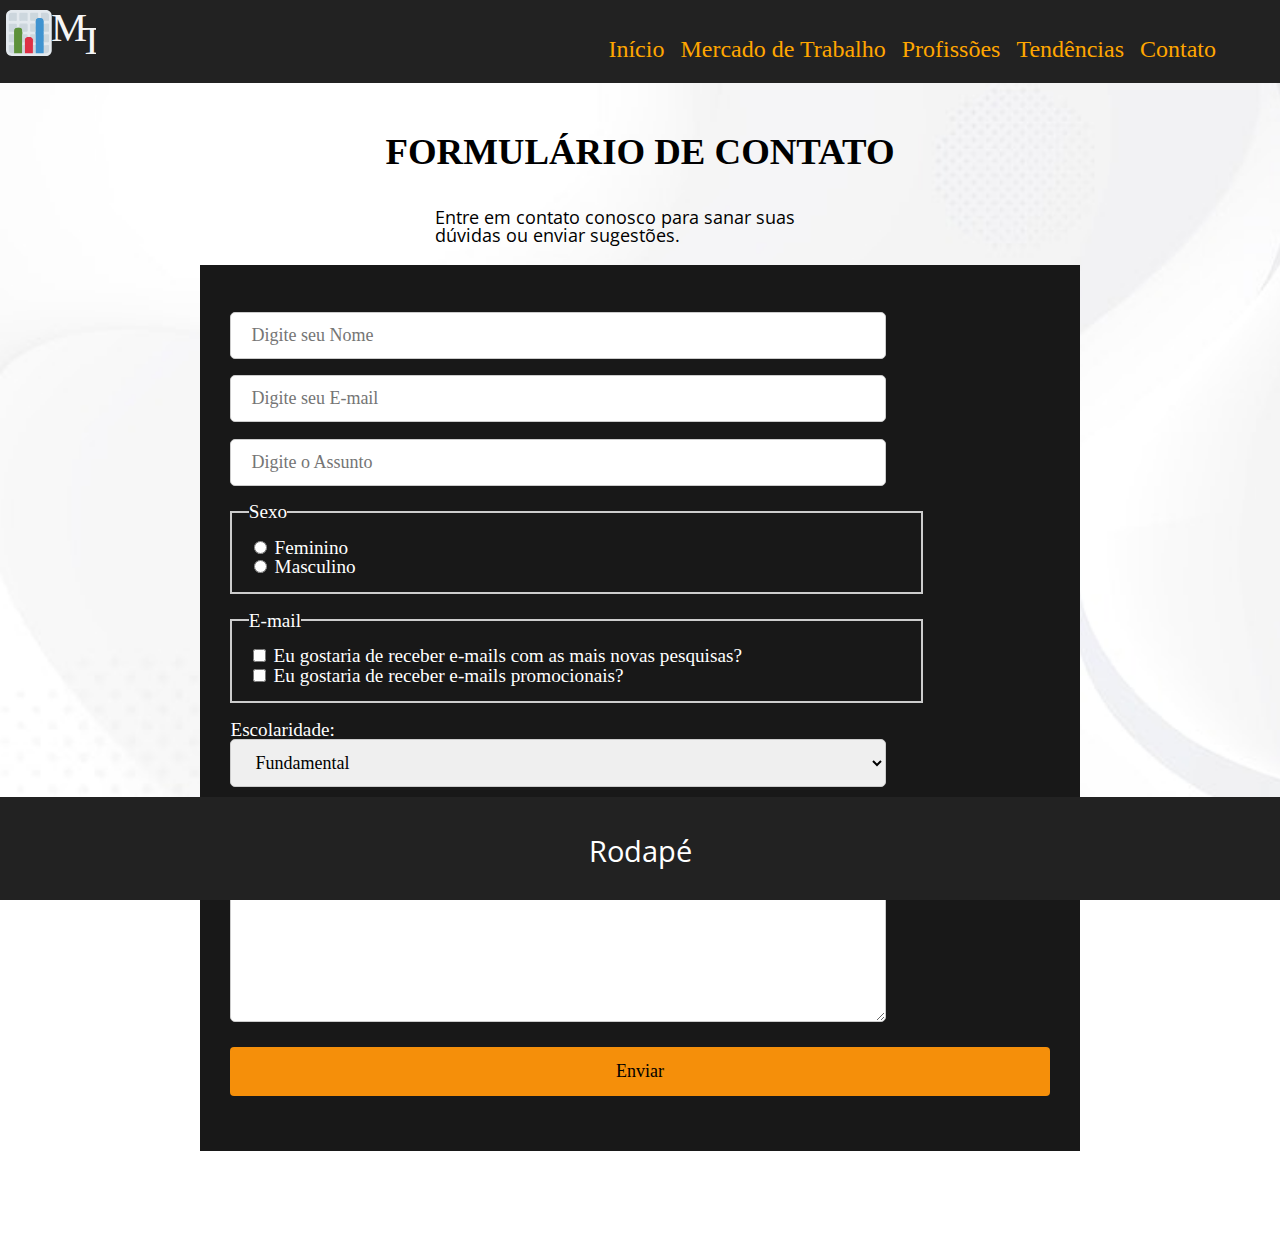
<file: contato.html>
<!DOCTYPE html>
<html lang="pt-br">
  
<head>
  <meta charset="UTF-8">
  <meta http-equiv="X-UA-Compatible" content="IE=edge">
  <meta name="viewport" content="width=device-width, initial-scale=1.0">
  <title>MT - Contato</title>
  <link rel="stylesheet" type="text/css" href="css\reset.css">
  <link rel="stylesheet" type="text/css" href="css\style.css">
  <link href="https://fonts.googleapis.com/css2?family=Inter&family=Open+Sans&display=swap" rel="stylesheet">
  <link rel="shortchut icon" href="img\Favicon.png">
</head>

<body>
    
    <header class="fixo">
          <h1><img class="logotipo" src="img/logotipo.svg"></h1>
          <nav class="menu-opcoes">
            <ul class="ajustes">
              <li><a href="index.html">Início</a></li>
              <li><a href="index.html#MTT">Mercado de Trabalho</a></li>
              <li><a href="profissoes.html">Profissões</a></li>
              <li><a href="tendencias.html">Tendências</a></li>
              <li><a href="contato.html">Contato</a></li>
            </ul>
          </nav>
    </header>


<div class="container">
    <div>



        <h1 class="titulos">FORMULÁRIO DE CONTATO</h1>

        <p class="falacian">Entre em contato conosco para sanar suas dúvidas ou enviar sugestões.</p>

        <div class="fundo">
            <form>
                <div class="distancia">
                    <input type="text" placeholder="Digite seu Nome">
                </div>

            <div class="distancia">
                <input type="text" placeholder="Digite seu E-mail">
            </div>
                
                <div class="distancia">
                    <input type="text" placeholder="Digite o Assunto">
                </div>
                

                <div class="distancia">
                    <fieldset>
                        <legend>Sexo</legend>
                            <input type="radio" id="male" name="gender" value="male">
                            <label for="male">Feminino</label><br>
                            <input type="radio" id="female" name="gender" value="female">
                            <label for="female">Masculino</label><br>
                    </fieldset>
                </div>
                <div class="distancia">
                    <fieldset>
                        <legend>E-mail</legend>
                            <input type="checkbox" id="male" name="gender" value="male">
                            <label for="male">Eu gostaria de receber e-mails com as mais novas pesquisas?</label><br>
                            <input type="checkbox" id="female" name="gender" value="female">
                            <label for="male">Eu gostaria de receber e-mails promocionais?</label><br>
                    </fieldset>
                </div>
                <div class="distancia">
                    <label for="cars">Escolaridade: </label>
                    <select id="cars" name="cars">
                        <option value="volvo">Fundamental</option>
                        <option value="saab">Ensino Médio</option>
                        <option value="fiat">Superior</option>
                        <option value="audi">Especialização</option>
                    </select>
                </div>
                <div class="distancia">
                    <label for="cars">Sugestão ou Dúvida</label>
                    <textarea name="message" style="width:80%; height:200px;">Digite seu Texto</textarea>
                </div>
                <div class="distancia">
                    <input type="submit" value="Enviar">
                </div>
            </form>
        </div>

    </div>
  </div>
<br>

  <footer style="position: fixed;">
    <p style="color:white">Rodapé</p>
        

  </footer>


</body>
</html>
</file>
